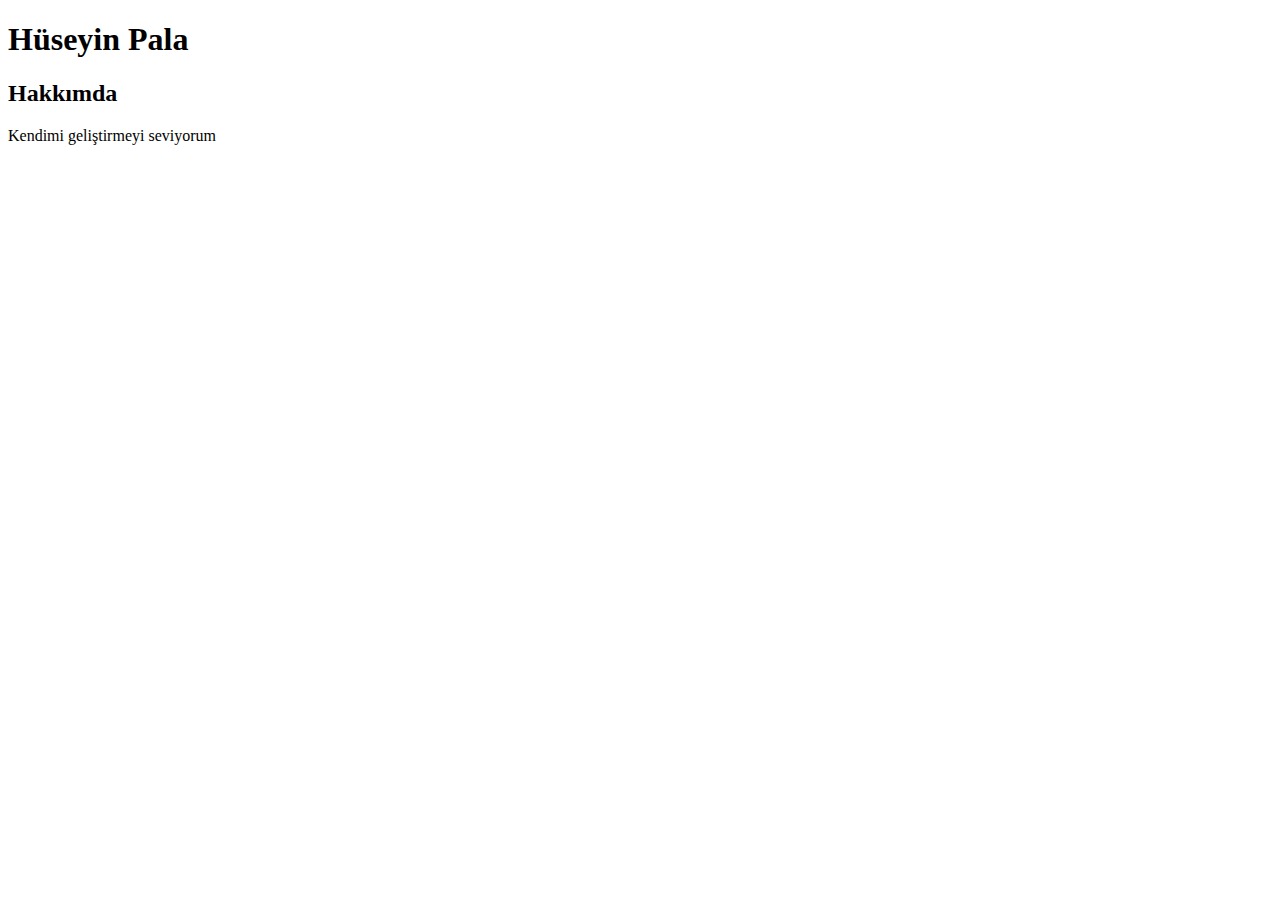
<file: html-css-boostrap tutorial/index.html>
<!DOCTYPE html>
<html lang="tr">
<head>
    <meta charset="UTF-8">
    <meta http-equiv="X-UA-Compatible" content="IE=edge">
    <meta name="viewport" content="width=device-width, initial-scale=1.0">
    <title>Document</title>
</head>
<body>
    <h1>Hüseyin Pala</h1> <!-- Başlık yazmak için kullanılır-->
    <h2>Hakkımda</h2> <!-- Alt başlık yazmak için kullanılır-->
    <p>Kendimi geliştirmeyi seviyorum</p> <!--Paragraf yazmak için kullanılır-->





</body>
</html>
</file>
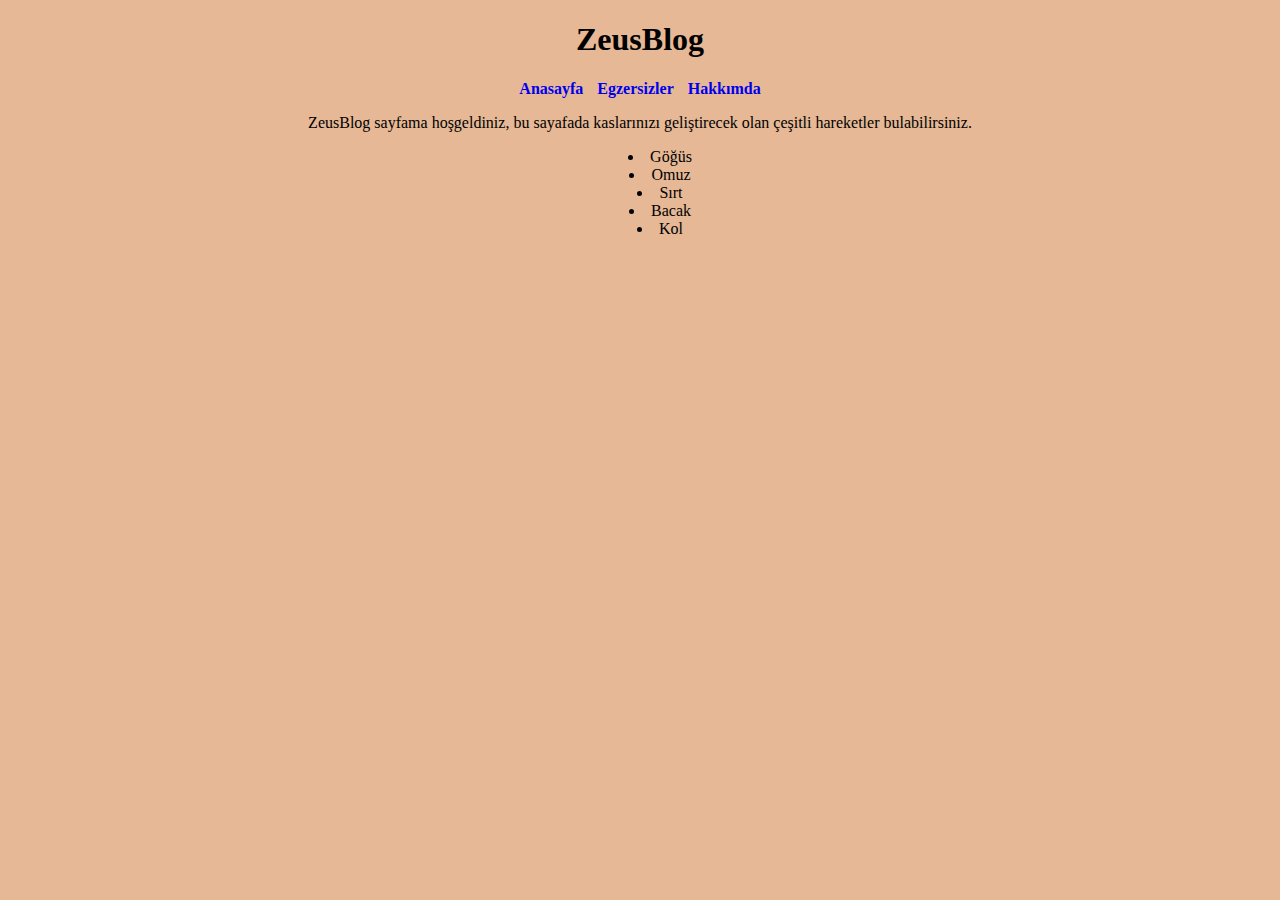
<file: html-css-boostrap tutorial/CSS-ODEV1/index.html>
<!DOCTYPE html>
<html lang="tr">
<head>
    <meta charset="UTF-8">
    <meta http-equiv="X-UA-Compatible" content="IE=edge">
    <meta name="viewport" content="width=device-width, initial-scale=1.0">
    <title>GymZeus</title>
    <link rel="stylesheet" href="index.css">
</head>
<body>
    <h1>ZeusBlog</h1>
    <div class="container">
        <div class="row">
            <a href="index.html"><strong>Anasayfa</strong></a>
            <a href="egzersiz.html"><strong>Egzersizler</strong></a>
            <a href="hakkımızda.html"><strong>Hakkımda</strong></a>
        </div>
       
    </div>
    <p>ZeusBlog sayfama hoşgeldiniz, bu sayafada kaslarınızı geliştirecek olan çeşitli hareketler bulabilirsiniz.</p>
    <ul>
        <li>Göğüs</li>
        <li>Omuz</li>
        <li>Sırt</li>
        <li>Bacak</li>
        <li>Kol</li>
    </ul>
</body>
</html>
</file>
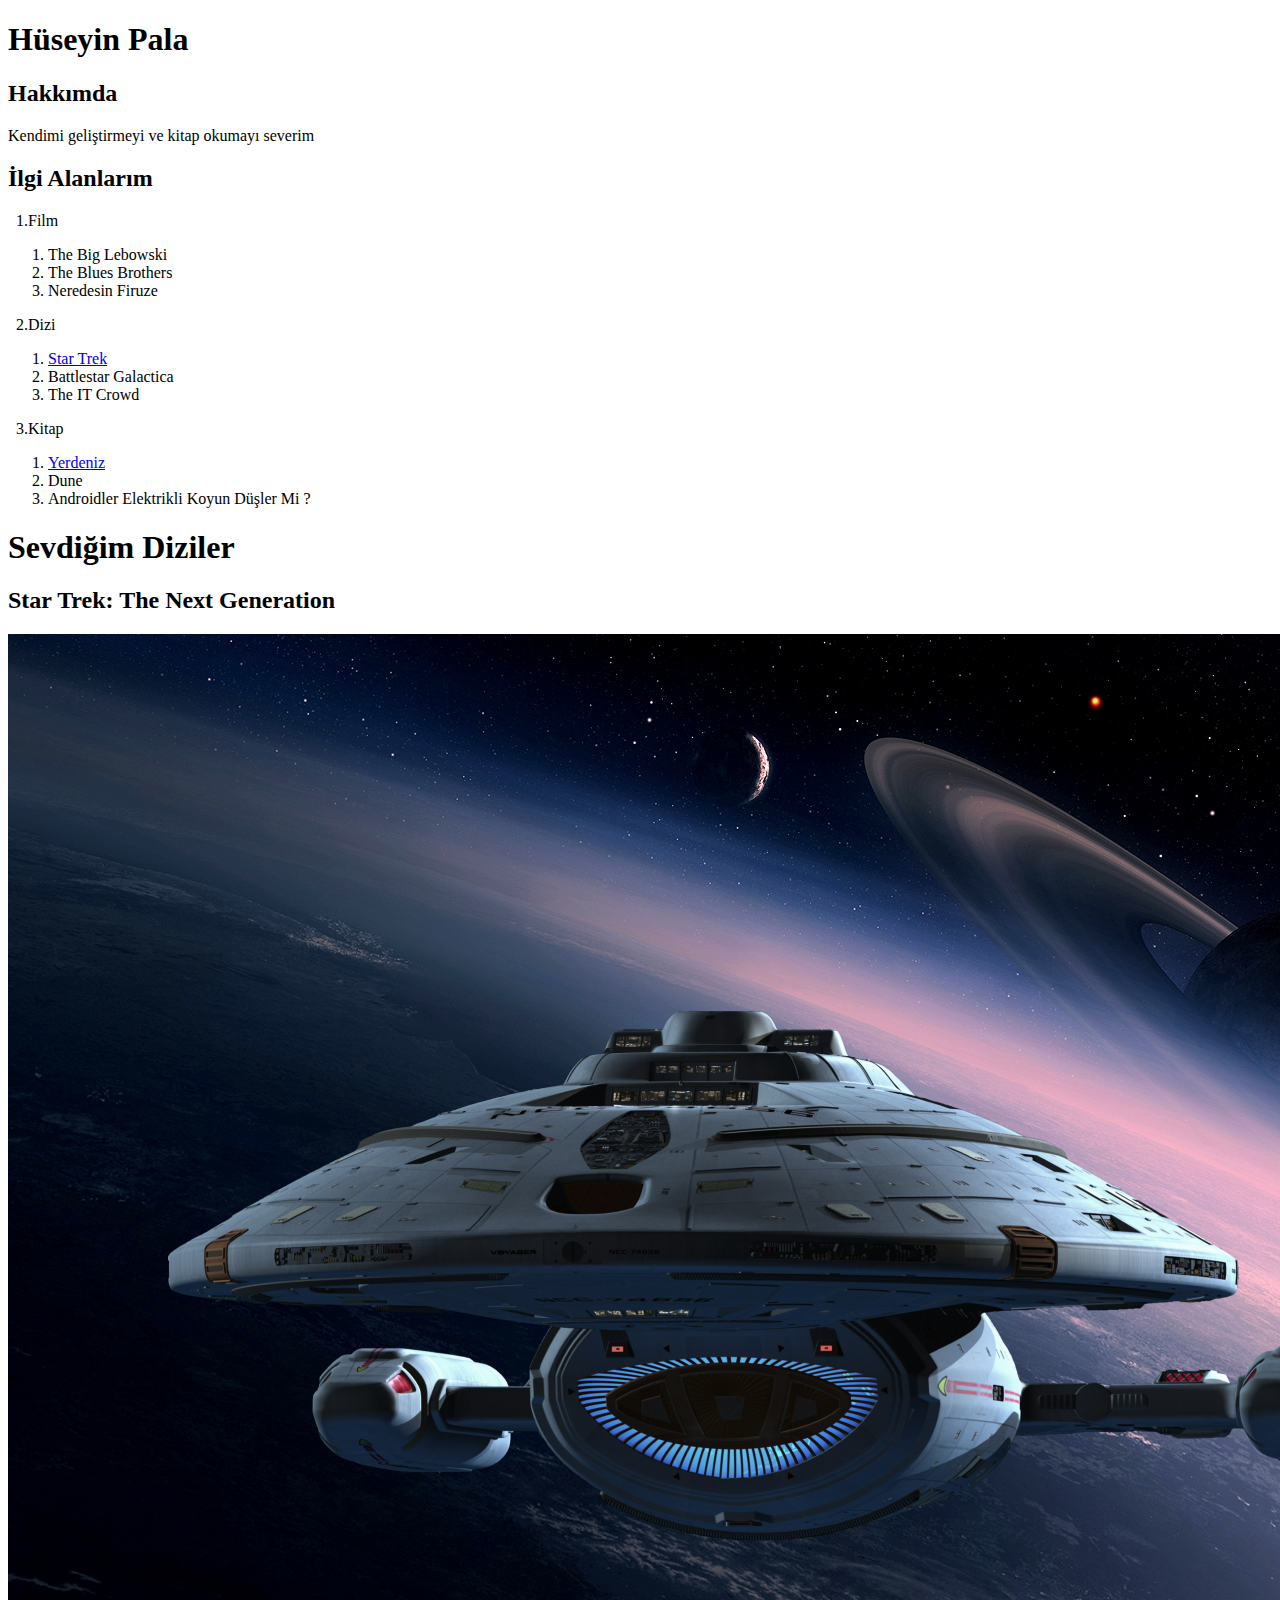
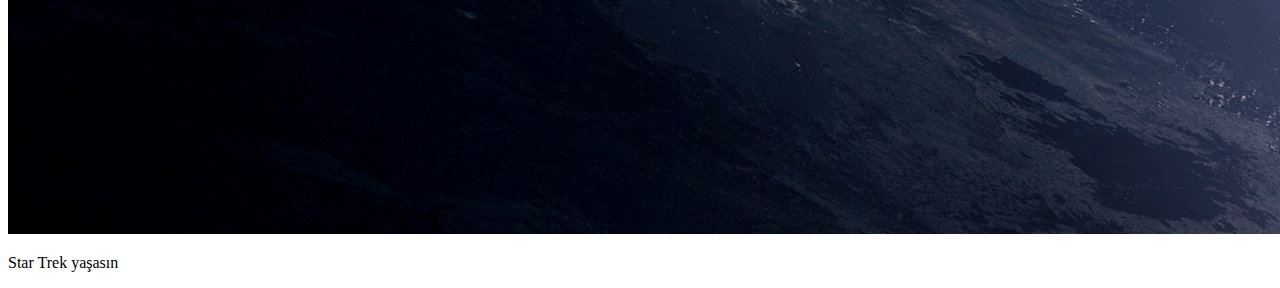
<file: html-css-boostrap tutorial/Ödev2/index.html>
<!DOCTYPE html>
<html lang="tr">
<head>
    <meta charset="UTF-8">
    <meta http-equiv="X-UA-Compatible" content="IE=edge">
    <meta name="viewport" content="width=device-width, initial-scale=1.0">
    <title>Document</title>
</head>
<body>
    <h1>Hüseyin Pala</h1>
    <h2>Hakkımda</h2>
    <p>Kendimi geliştirmeyi ve kitap okumayı severim</p>
    <h2>İlgi Alanlarım</h2>
        <p>&nbsp;  1.Film</p>
       <ol> 
            <li>The Big Lebowski</li>
            <li>The Blues Brothers</li>
            <li>Neredesin Firuze</li>
            
        </ol>
        <p>&nbsp;  2.Dizi</p>
        <ol>
            <li><a href="https://www.imdb.com/title/tt0796366/">Star Trek</a></li>
            <li>Battlestar Galactica</li>
            <li>The IT Crowd</li>
        </ol>
        <p>&nbsp;  3.Kitap</p>

        <ol>
            <li><a href="https://www.goodreads.com/book/show/17339804-yerdeniz">Yerdeniz</a></li>
            <li>Dune</li>
            <li>Androidler Elektrikli Koyun Düşler Mi ?</li>
        </ol>
        <h1>Sevdiğim Diziler</h1>
        <h2>Star Trek: The Next Generation</h2>
        <div ><img src="image/star.png" alt="Stark Trek">
              <p>Star Trek yaşasın</p>
        </div>
    

</body>
</html>
</file>
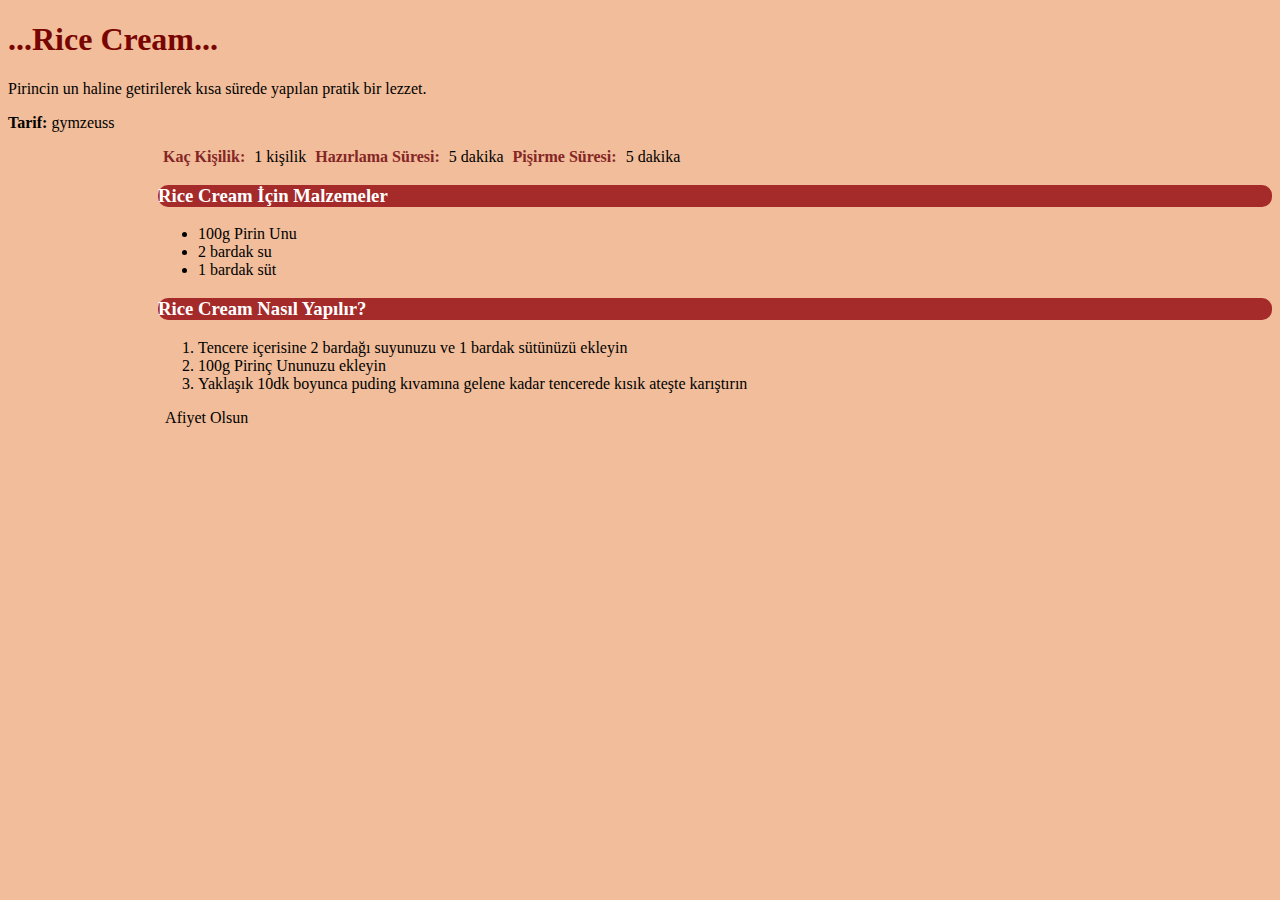
<file: html-css-boostrap tutorial/Ödev3/index.html>
<!DOCTYPE html>
<html lang="tr">
<head>
    <meta charset="UTF-8">
    <meta http-equiv="X-UA-Compatible" content="IE=edge">
    <meta name="viewport" content="width=device-width, initial-scale=1.0">
    <title>Rice Cream</title>
    <style>
        .red{
            color: rgb(133, 38, 38);
            margin: 5px;
        }
        .uzaklık{
            margin-left: 150px;
        }

        h3{
            
            
            background-color: brown;
            color: white;
            border-radius: 10px;
           
        }

    </style>
    
</head>
<body style="background-color: rgba(238, 176, 135, 0.838);">
    
    <h1 style="color : rgb(121, 5, 1)">...Rice Cream...</h4>
    
    <p>Pirincin un haline getirilerek kısa sürede yapılan pratik bir lezzet.</p>
    
    <p><strong>Tarif: </strong>gymzeuss</p>
   
    <div class="uzaklık">
        <p> <strong class="red">Kaç Kişilik: </strong>1 kişilik   
            <strong class="red"> Hazırlama Süresi: </strong> 5 dakika
            <strong class="red"> Pişirme Süresi: </strong> 5 dakika</p>   
            
            <h3>Rice Cream İçin Malzemeler</h2>
                <ul>
                    <li>100g Pirin Unu</li>
                    <li>2 bardak su</li>
                    <li>1 bardak süt</li>
                </ul>
            <h3>Rice Cream Nasıl Yapılır?</h3>
                <ol>
                    <li>Tencere içerisine 2 bardağı suyunuzu ve 1 bardak sütünüzü ekleyin</li>
                    <li>100g Pirinç Ununuzu ekleyin</li>
                    <li>Yaklaşık 10dk boyunca puding kıvamına gelene kadar tencerede kısık ateşte karıştırın</li>
                </ol>
                <p> &nbsp; Afiyet Olsun</p>    
        </div>

    
    

    
</body>
</html>
</file>
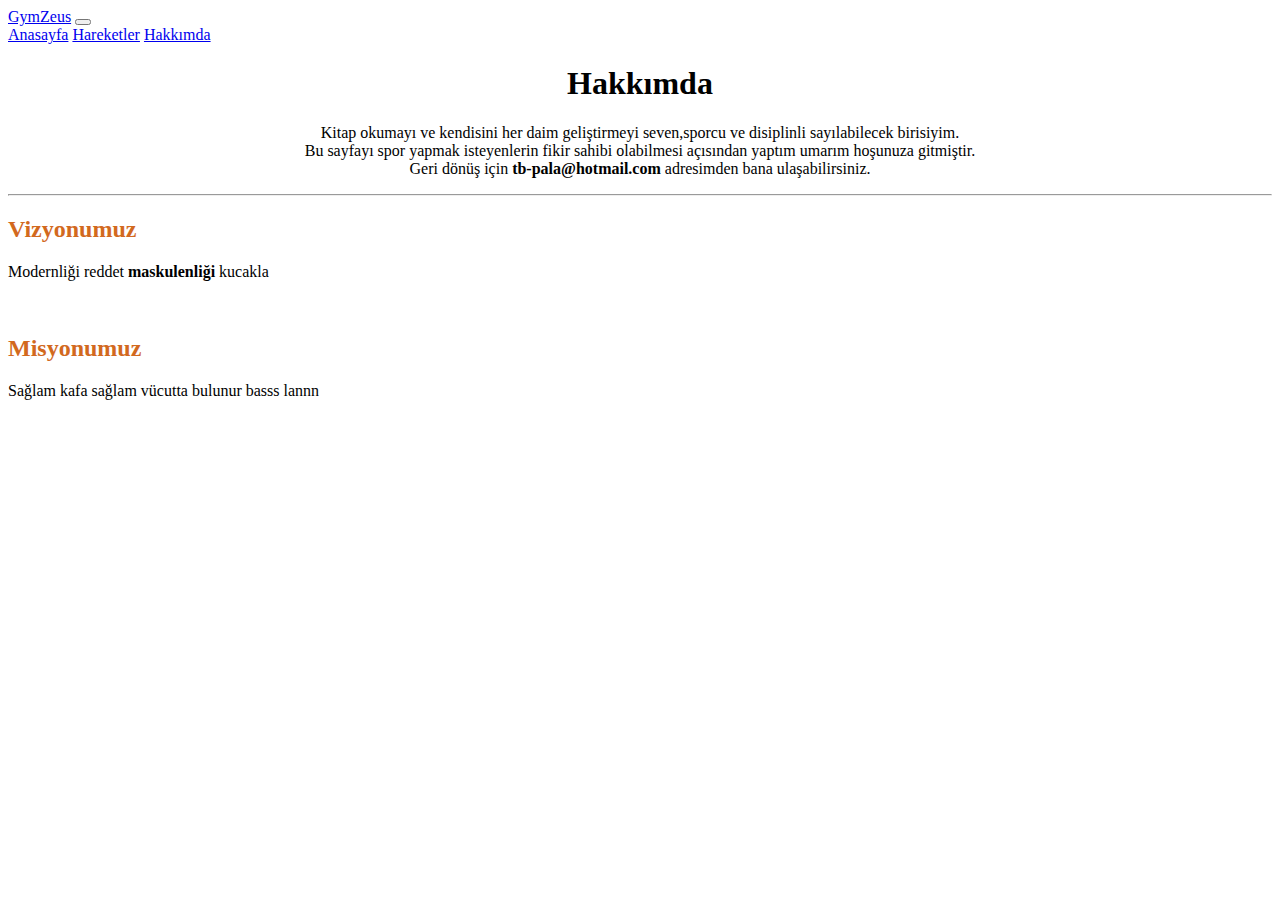
<file: html-css-boostrap tutorial/BOOSTRAP-ODEV1/hakkımda.html>
<!doctype html>
<html lang="tr">
  <head>
    <meta charset="utf-8">
    <meta name="viewport" content="width=device-width, initial-scale=1">
    <title>GymZeus</title>
    <link href="https://cdn.jsdelivr.net/npm/bootstrap@5.2.1/dist/css/bootstrap.min.css" rel="stylesheet" integrity="sha384-iYQeCzEYFbKjA/T2uDLTpkwGzCiq6soy8tYaI1GyVh/UjpbCx/TYkiZhlZB6+fzT" crossorigin="anonymous">
  </head>
  <body>
   
       <div class="row">
            <div class="col-md-12">
                <nav class="navbar navbar-expand-lg navbar-light bg-dark shadow-lg">
                    <a class="navbar-brand text-danger p-2" href="index.html">GymZeus</a>
                    <button class="navbar-toggler" type="button" data-toggle="collapse" data-target="#navbarNavAltMarkup" aria-controls="navbarNavAltMarkup" aria-expanded="false" aria-label="Toggle navigation">
                      <span class="navbar-toggler-icon"></span>
                    </button>
                    <div class="collapse navbar-collapse" id="navbarNavAltMarkup">
                      <div class="navbar-nav p-1 " style="margin-left: auto;">
                        <a class="nav-item nav-link active text-light" href="index.html">Anasayfa</a>
                        <a class="nav-item nav-link text-light" href="egzersiz.html">Hareketler</a>
                        <a class="nav-item nav-link text-light" href="hakkımda.html">Hakkımda</a>
                        
                      </div>
                    </div>
                  </nav>
            </div>

        </div>

        <div class="row mt-3">
            <div style="text-align: center;">
                <h1>Hakkımda</h1>
                    <p>Kitap okumayı ve kendisini her daim geliştirmeyi seven,sporcu ve disiplinli sayılabilecek birisiyim. <br>
                    Bu sayfayı spor yapmak isteyenlerin fikir sahibi olabilmesi açısından yaptım umarım hoşunuza gitmiştir. <br>
                    Geri dönüş için <strong> tb-pala@hotmail.com</strong> adresimden bana ulaşabilirsiniz.</p>  
                    <hr>
            </div>
            <h2 style="color: chocolate;">Vizyonumuz</h2>
            <p>Modernliği reddet <strong>maskulenliği</strong> kucakla</p>
            <br>
            <h2 style="color: chocolate;">Misyonumuz</h2>
            <p>Sağlam kafa sağlam vücutta bulunur basss lannn</p>

        </div>
    
    
    <script src="https://cdn.jsdelivr.net/npm/@popperjs/core@2.11.6/dist/umd/popper.min.js" integrity="sha384-oBqDVmMz9ATKxIep9tiCxS/Z9fNfEXiDAYTujMAeBAsjFuCZSmKbSSUnQlmh/jp3" crossorigin="anonymous"></script>
    <script src="https://cdn.jsdelivr.net/npm/bootstrap@5.2.1/dist/js/bootstrap.min.js" integrity="sha384-7VPbUDkoPSGFnVtYi0QogXtr74QeVeeIs99Qfg5YCF+TidwNdjvaKZX19NZ/e6oz" crossorigin="anonymous"></script>
</body>
</html>
</file>
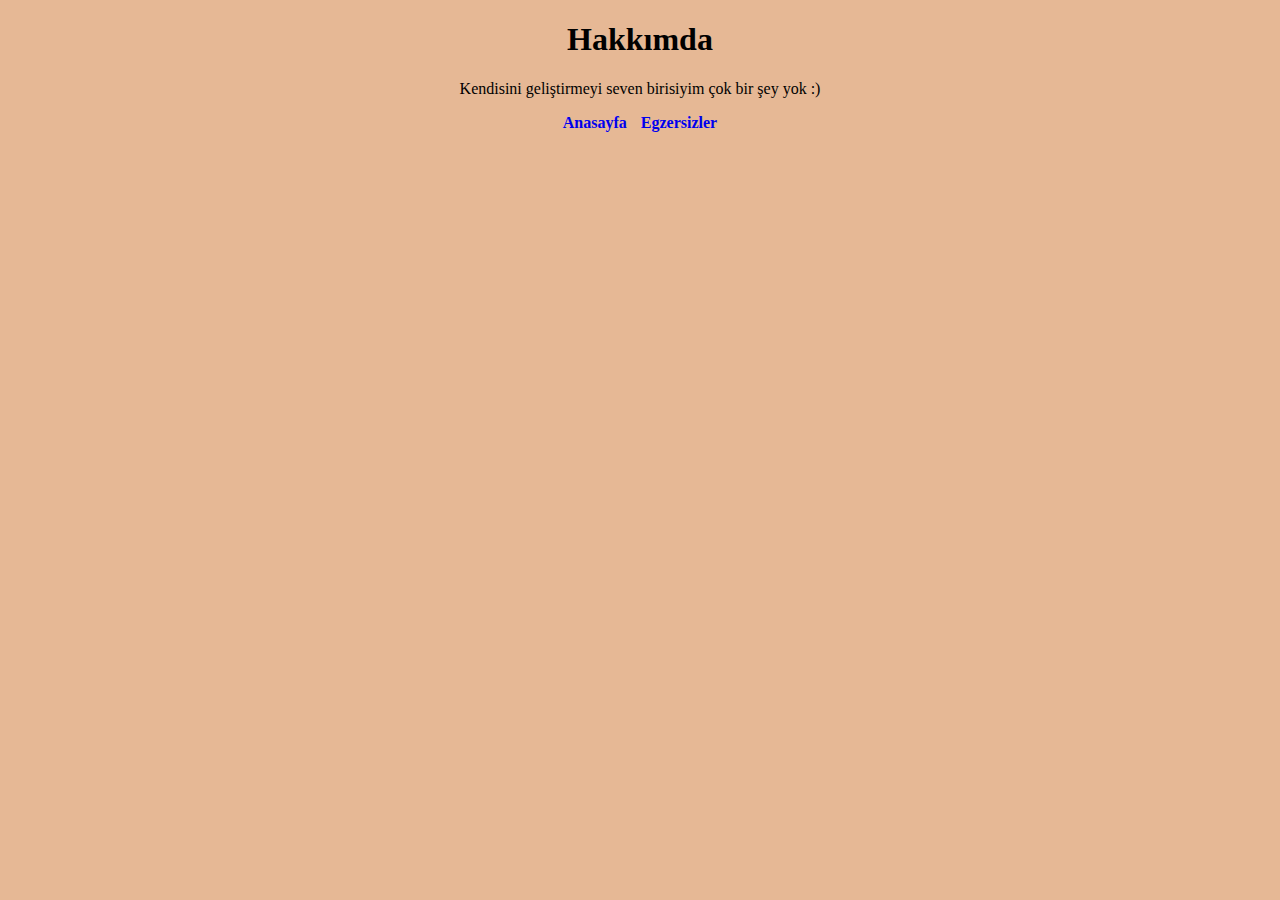
<file: html-css-boostrap tutorial/CSS-ODEV1/hakkımızda.html>
<!DOCTYPE html>
<html lang="en">
<head>
    <meta charset="UTF-8">
    <meta http-equiv="X-UA-Compatible" content="IE=edge">
    <meta name="viewport" content="width=device-width, initial-scale=1.0">
    <title>GymZeus</title>
    <link rel="stylesheet" href="index.css">    
</head>
<body>
    <h1>Hakkımda</h1>
    <p>Kendisini geliştirmeyi seven birisiyim çok bir şey yok :)</p>
    <a href="index.html"><strong>Anasayfa</strong></a>
    <a href="egzersiz.html"><strong>Egzersizler</strong></a>
</body>
</html>
</file>
<file: html-css-boostrap tutorial/CSS-ODEV1/index.css>
body{
    text-align: center;
    background-color: rgba(226, 173, 133, 0.871);
}
strong{
    padding: 5px;
    
    
}
a{
    text-decoration: none;
}
ul{
    list-style-position: inside;
}
img{
    width: 425px;
    height: auto;
}
</file>
